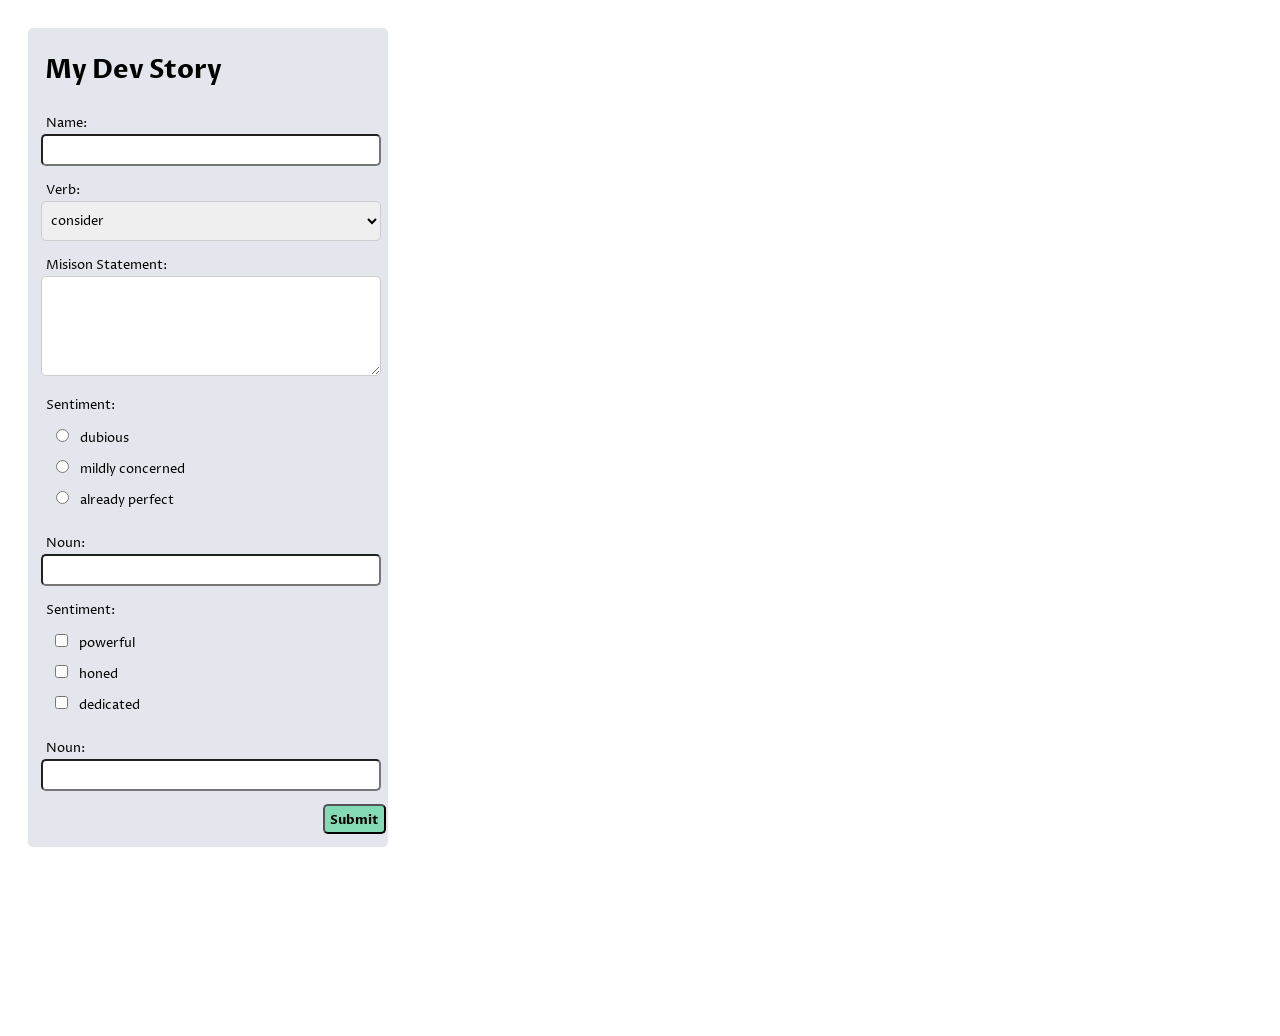
<file: index.html>
<!DOCTYPE html>
<html>
<head>
	<title>CSS HTML Forms Lab</title>
	<link rel="stylesheet" href="style.css">
	<link href="https://fonts.googleapis.com/css?family=Proza+Libre" rel="stylesheet">
</head>
<body>
	<section id="main">
		<section class="formSection container">
			<form class="form" method="GET">
					<h1>My Dev Story</h1>
					<div class="row formGroup">
					    <label for="name">Name:</label>
					    <input id="name" name="name" >
				    </div>
					<div class="row formGroup">
				    	<label for="verb-1">Verb:</label>
				    	<select id="verb-1" name="verb-1">
				    		<optgroup label="Cautious">
					    		<option>consider</option>
					    		<option>see</option>
					    		<option>explore</option>
				    		</optgroup>
				    		<optgroup label="Confident">
					    		<option>ascend</option>
					    		<option>conquer</option>
					    		<option>summit</option>
				    		</optgroup>
				    		<optgroup label="Over-Confident">
					    		<option>colonize</option>
					    		<option>ravage</option>
					    		<option>decimate</option>
				    		</optgroup>
				    	</select>
					</div>
					<div class="row formGroup">
				    	<label for="mission">Misison Statement:</label>
				    	<textarea id="mission" name="mission"></textarea>
					</div>

					<div class="row formGroup">
						<label for="radioButtons">Sentiment:</label>
						<div class="radioButtons">
							<div class="radio">
							  <input id="radio1" type="radio" name="sentiment" value="dubious"> 
							  <label for="radio1">dubious</label>
							</div>
							<div class="radio">
								<input id="radio2" type="radio" name="sentiment" value="mildly concerned">
								<label for="radio2">mildly concerned</label> 
							</div>
							<div class="radio">
								<input id="radio3" type="radio" name="sentiment" value="already perfect"> 
								<label for="radio3">already perfect</label>
							</div>
				    	</div>
					</div>
					
					<div class="row formGroup">
				    	<label for="noun-1">Noun:</label>
				    	<input id="noun-1" name="noun-1">
					</div>
					<div class="row formGroup">
	
						<label for="checkboxes">Sentiment:</label>
						<div class="checkboxes">
							<div class="check">
							  <input id="check1" type="checkbox" name="adjective-2" value="powerful"> 
							  <label for="check1">powerful</label>
							</div>
							<div class="check">
								<input id="check2" type="checkbox" name="adjective-2" value="honed">
								<label for="check2">honed</label> 
							</div>
							<div class="check">
								<input id="check3" type="checkbox" name="adjective-2" value="dedicated"> 
								<label for="check3">dedicated</label>
							</div>
				    	</div>

					</div>
					<div class="row formGroup">
				    	<label for="noun-2">Noun:</label>
				    	<input id="noun-2" name="noun-2">
					</div>
					<div class="row formGroup">
				    	<input type="submit">
				    </div>
				    
			    </div>
			</form>
		</section>
	</section>
	

	<script src="https://code.jquery.com/jquery-3.1.1.min.js" integrity="sha256-hVVnYaiADRTO2PzUGmuLJr8BLUSjGIZsDYGmIJLv2b8=" crossorigin="anonymous"></script>
	<script type="text/javascript">

		var $main = $('#main');
		function makeResults(story) {

			$( "<section class='container results'><h1>A True Story:</h1></section>" ).appendTo($main);
			$(".results").append($("<div id='story'></div>").text(story));
			
			// JS Native:
			/*var results = document.createElement('section');
			results.innerHTML = '<h1>' + 'A true story:' + '</h1>';
			results.className = 'container results';
			results.appendTo(main);*///.appendChild(results);

		};

		$("form").on("submit", function(event){

		    // Stop the form from submitting
		    event.preventDefault();
	    	// Run the 'makeResults' function seen above
	    	let $characterName = $("#name").val();
	    	let $sentimentValue = $("input[name=sentiment]:checked", ".form").val();
	    	let $checkedOptions = $("input[name=adjective-2]:checked");
	    	let $checkedSentiments =$checkedOptions.map(function(){
	    		return $(this).val();
	    	});
	    	let $checkedSentimentsString = "";
	    	for (let i = 0; i < $checkedSentiments.length; i++){
	    		if ( i === 0){
	    			$checkedSentimentsString += $checkedSentiments[i];
	    		} else if ((i === 1) && (i === $checkedSentiments.length-1)){
	    			$checkedSentimentsString += " and " + $checkedSentiments[i];
	    		} else if ((i === 1) && (i < $checkedSentiments.length-1)){
	    			$checkedSentimentsString += ", " + $checkedSentiments[i];
	    		} else {
	    			$checkedSentimentsString += ", and " + $checkedSentiments[i];
	    		}
	    		
	    	};
	    	let $story = "Once upon a time there was a Developer named " + $characterName + ". " + $characterName + " came to General Asssembly to " + $("#verb-1").find(":selected").text() + " the great mountain of programming knowledge. " + $("#mission").val() + ", " + $characterName + " shouted. " + "Though " + $sentimentValue + ", " + $characterName + " was able to overcome all obstacles with the power of their " + $("#noun-1").val()+"." + " In the end, their success can be contributed entirely to their " + $checkedSentimentsString + " " + $("#noun-2").val() +".";
	    	makeResults($story);
	    	/*
			
				For each value entered into a form input, add the input to the corresponding sentence, then append the text into the results section:

				"Once upon a time there was a Developer named NAME."

				"NAME came to General Asssembly to VERB1 the great mountain of programming knowledge."

				""MISSION", NAME shouted."
	
				"Though SENTIMENT, NAME was able to overcome all obstacles with the power of their NOUN."

				"In the end, their success can be contributed entirely to their " + ADJECTIVE2[list each one checked, comma-separated] + NOUN2."

	    	*/ 
		});
	</script>

</body>
</html>
</file>
<file: style.css>
/*-------- Utility Styles --------*/
* {
	box-sizing: border-box; 
	font-family: 'Proza Libre', sans-serif;
	font-size: 13px;
	border-radius: 5px;
	padding: 5px;
	/* ^^^ Forces all elements to include content, padding, and border as part of their width/height calculation: 
	http://www.w3schools.com/cssref/css3_pr_box-sizing.asp */
}



h1 {
	font-size: 26px;
	font-weight: bold;
	margin: 4% 2%;
}

#mission{
	height: 100px;
}

#main{
	width: 100%;
	height: 1000px;
	
}

.container {
	float: left;
}

.formSection {
	width: 30%;
	text-align: center;
	
}

.form {
	background-color: #E3E6EC;
	width: 100%;
	text-align: left;
}

.row {
	margin: 3px;
}

.formGroup {
	width: 100%;
}
.formGroup label {
	width: 100%;
	padding-top: 2px;
	padding-bottom: 2px;
	display: inline-block;
}

input[type="checkbox"],
input[type="radio"] {
	padding-left: 4px;
	display: inline;
}

.radioButtons label,
.check label{
	display: inline;
}

input.name,
input[type='submit'],
select{
	height: 40px;
}

input[type="text"],
textarea,
select {
	border: 1px solid #CCC;
}

input[type='submit']{
	position: relative;
	left: 83%;
	height: 30px;
	font-weight: bold;
	background-color: rgba(39, 208, 127,.5)
}

input[type='submit']:hover {
	background-color: rgba(39, 208, 127,1);
}

.results {
	background-color: #C8DBB3;
	width: 35%;
	padding: 5px;
	margin: 5px;
	
}

#name,
#noun-1,
#noun-2,
select,
textarea{
	width: 100%;
}
/* 
	Use Google Fonts to make all of the text Proza Libre.

	Make the Title twice as large as the body text, bold, and give it some nice margin.
*/

/*-------- Main Styles --------*/

/* 
	Make the main container the full width of the page.

	Make the two inner containers (the form and the results) float side by side, on the left side of the screen.

	Every container, form, input, and button should have rounded corners.
*/

/*-------- Form Styles --------*/


/* 

	Make sure the form itself fills the width of whatever container its in, but no larger than 500px.
	
	The background should be #E3E6EC, and it should align to the middle of its container.
	
	Every element should have nice, even padding or margin around it.

	.row elements should be spaced out so they're not touching.

	.formGroup elements should fill the width of their container, and be inline-block.

	The labels inside of .formGroup should be on their own line above form options, fill the width of their container, and have top/bottom padding.

	Radio buttons and checkbox options should each be on their own line, and indented a little. 

	Radio buttons and checkbox labels should be directly to the right of their corresponding inputs, and the text should vertically align with the inputs. 

	Text inputs, submit buttons, and select boxes should all be at least 48px tall. The should have 14px of padding around their text. 

	Textareas should be at least 100px tall.

	Text inputs, select boxes, and textareas should have a 1px border that's #CCC, and none of the default shadows.

	The submit button should float to the right, be bolded, and only be as wide as the text makes it.

	The submit button should be rga(39, 208, 127), but only 50% opacity. On hover, it should be 100% opacity.
	
	
*/


/*-------- Results Styles --------*/


/* 

	The results container should also fill the width of its container, but only up to 500px.

	The results container should have a background color of #C8DBB3, and comfortable padding around the text.

*/
</file>
